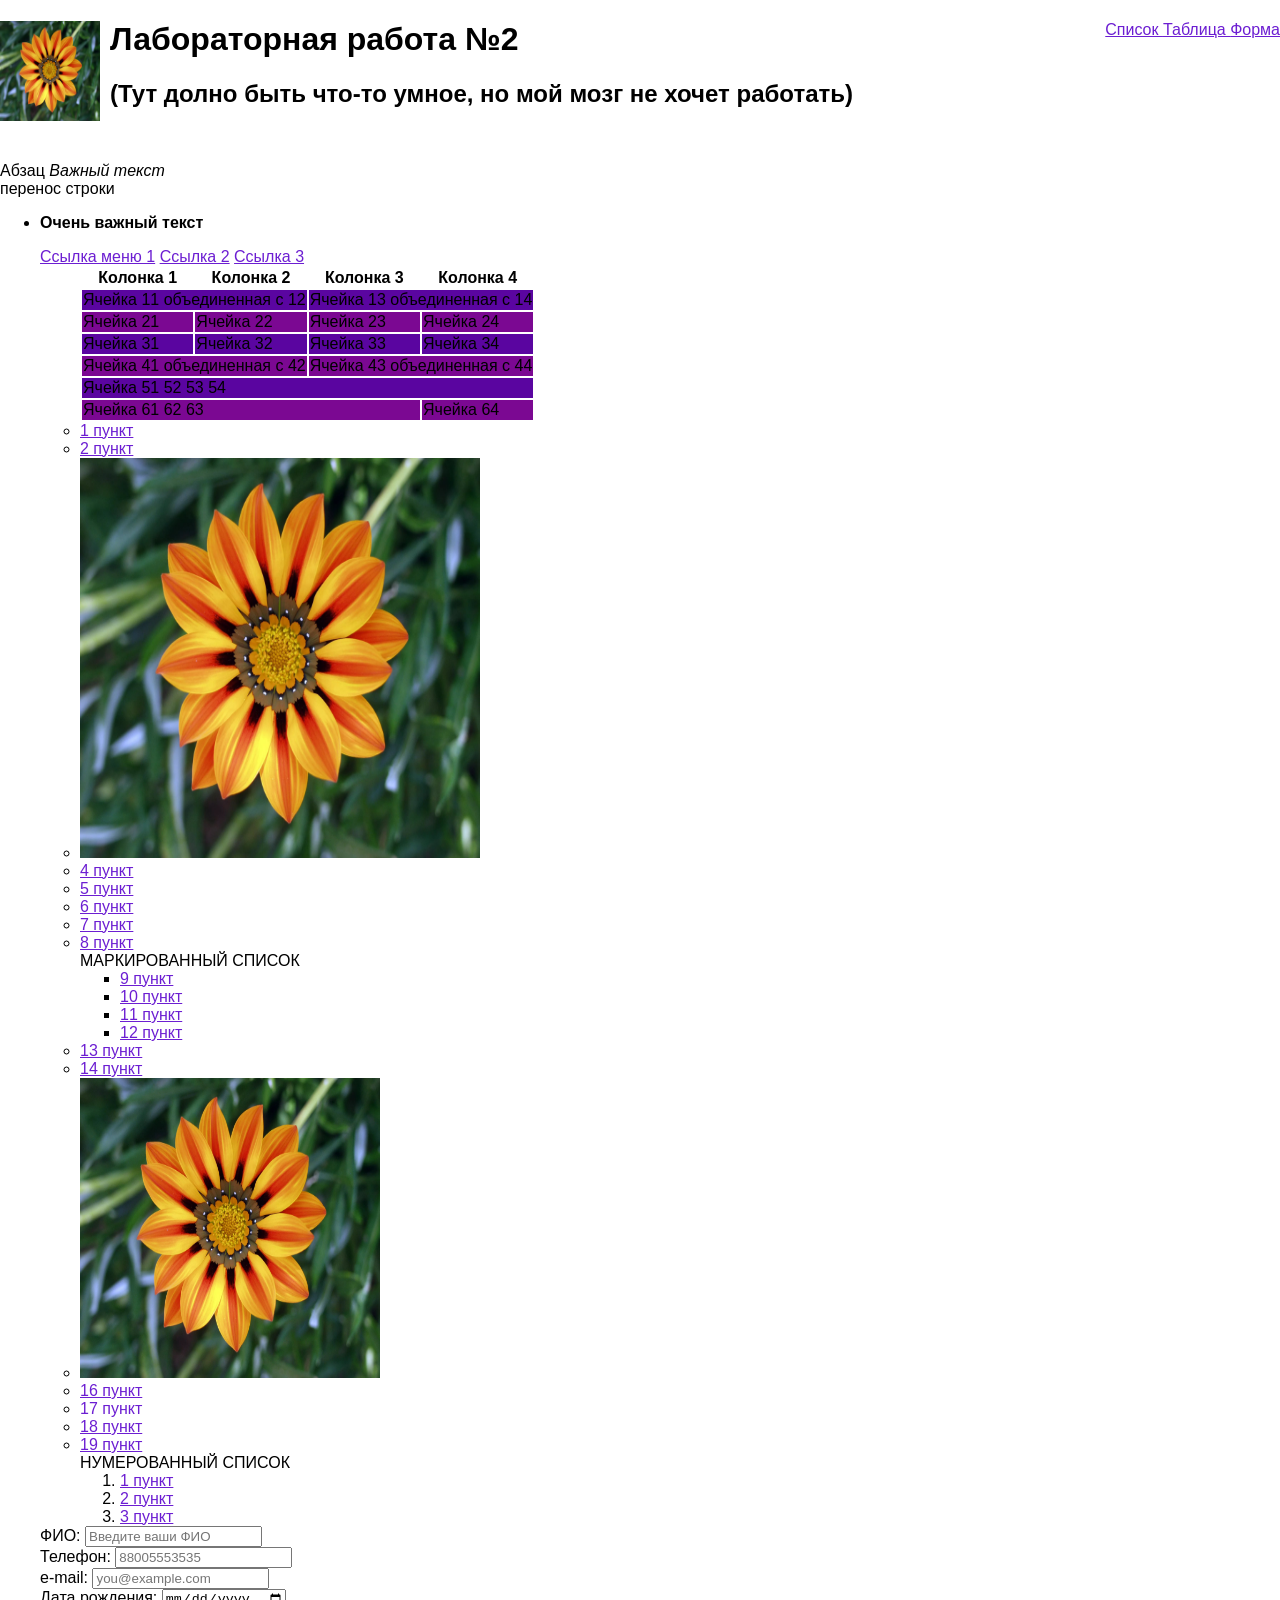
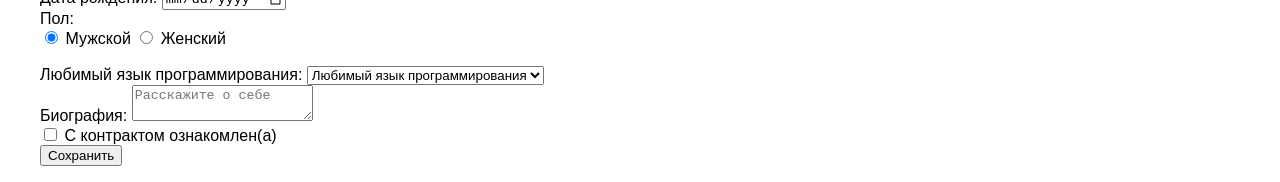
<file: index.html>
<!DOCTYPE html>
<html lang="ru">

<head>
    <meta charset="UTF-8">
    <meta name="viewport" content="width=device-width, initial-scale=1.0">
    <title>Лабораторная работа №1</title>
    <link rel="stylesheet" href="main.css">
    
</head>

<body>
    <img id="logo" src="image.jpg" alt="Наш лого" />
    <nav>
        <a href="#list">Список </a>
        <a href="#table">Таблица </a>
        <a href="#form">Форма</a>
    </nav>
    <h1 id="123">Лабораторная работа №2</h1>
    <h2>(Тут долно быть что-то умное, но мой мозг не хочет работать)</h2> <br>
    <p>Абзац <em>Важный текст</em><br>перенос строки</p>
    <ul id="list">



        <li>
            <p><strong>Очень важный текст</strong></p>
        </li>
      <a href="https://ru.pinterest.com/">Ссылка меню 1</a>
      <a href="https://steamcommunity.com/sharedfiles/filedetails/?l=ukrainian&id=2908666587">Ссылка 2</a>
      <a href="https://laminarts.ru/pokaji/fotki/pro/">Ссылка 3</a>
    </nav>
  </div>
                    <ul>
                        <table id="table">
                            <thead>
                                <tr>
                                    <th scope="col">Колонка 1</th>
                                    <th scope="col">Колонка 2</th>
                                    <th scope="col">Колонка 3</th>
                                    <th scope="col">Колонка 4</th>
                                </tr>
                            </thead>
                            <tbody>
                                <tr>
                                    <td colspan="2">Ячейка 11 объединенная с 12</td>
                                    <td colspan="2">Ячейка 13 объединенная с 14</td>
                                </tr>
                                <tr>
                                    <td>Ячейка 21</td>
                                    <td>Ячейка 22</td>
                                    <td>Ячейка 23</td>
                                    <td>Ячейка 24</td>
                                </tr>
                                <tr>
                                    <td>Ячейка 31</td>
                                    <td>Ячейка 32</td>
                                    <td>Ячейка 33</td>
                                    <td>Ячейка 34</td>
                                </tr>
                                <tr>
                                    <td colspan="2">Ячейка 41 объединенная с 42</td>
                                    <td colspan="2">Ячейка 43 объединенная с 44</td>
                                </tr>
                                <tr>
                                    <td colspan="4">Ячейка 51 52 53 54</td>
                                </tr>
                                <tr>
                                    <td colspan="3">Ячейка 61 62 63</td>
                                    <td>Ячейка 64</td>
                                </tr>
                            </tbody>
                        </table>
                        <li>
                            <a href = "https://kubsu.ru/"> 1 пункт</a>
                        </li>
                        <li>
                            <a href = "https://www.kubsu.ru/index.php"> 2 пункт </a>
                        </li>
                        <li>
                            <a href="https://ru.pinterest.com/pin/418342252865655787/" target="_blank"><img 
                                src="image.jpg" alt="Fringe" height="400" width="400"></a>
                        </li>
                        <li>
                            <a href ="/2 уровень/ocnov.html">4 пункт</a>
                        </li>
                        <li>
                            <a href ="./ocnov.html"> 5 пункт</a>
                        </li>
                        <li>
                            <a href ="#form"> 6 пункт</a>
                        </li>
                        <li>
                            <a href = "https://www.thepetsandlove.com/are-sphynx-hypoallergenic/?product 
                            = socks&color = black&size = m"> 7 пункт</a>
                        </li>  
                        <li>
                            <th id="about-color"></th>
                            <a href="https://ru.pinterest.com/pin/20899585758734279/#about-color" class="site" 
                            target="_blank">8 пункт</a>
                        </li>
        
                        МАРКИРОВАННЫЙ СПИСОК
                        <ul>
                        <li>
                            <a href = "./index.html">9 пункт</a>
                        </li>
                        <li>
                            <a href="./index.about">10 пункт</a>
                        </li>
                        <li>
                            <a href ="../1 уровень/index1.html">11 пункт</a>
                        </li>
                        <li>
                            <a href = "../1 уровень/3 уровень/index3.html">12 пункт</a>
                        </li>
                    </ul>
                        <li>
                            <a href = "/2 уровень/index.html"> 13 пункт</a>
                        </li> 
                        <li>
                            <a href = "https://kubsu.ru/university#zone-content-wrapper">14 пункт</a>
                        </li> 
                        <li>
                            <map name="area1">
                                <area alt="Тут была прямоугольная область с ссылкой" coords="50,50,250,250" href="https://kubsu.ru"
                                      shape="rect">
                                <area alt="Тут была круглая область с ссылкой" coords="0,0,100"
                                      href="https://ru.wikipedia.org/wiki/Кубанский_государственный_университет"
                                      shape="circle">
                              </map>
                          
                              <img alt="тут должна была быть картинка, но что-то пошло не так" height="300" src="image.jpg"
                                   usemap="#area1" width="300">
                              <br>
                        </li> 
                        <li>
                            <a href = " ">16 пункт </a>
                        </li>  
                        <li>
                            <a>17 пункт </a>
                        </li> 
                        <li>
                            <a href = "index.html" rel = "nofollow">18 пункт</a>
                        </li> 
                        <li>
                            <noindex> 
                                <a href = "index.html"> 19 пункт</a>
                            </noindex>
                        </li> 
                        НУМЕРОВАННЫЙ СПИСОК
                        <ol>
                        <li>
                            <a href = "https://lady.day.az/news/beauty/1591074.html" tytle = "1"> 1 пункт</a>
                        </li>
                        <li>
                            <a href = "https://ru.pinterest.com/pin/461337555585037735/" tytle = "2"> 2 пункт</a>
                        </li>
                        <li>
                            <a href = "https://ru.pinterest.com/pin/655696026989896045/" tytle = "3"> 3 пункт</a>
                        </li>
                         </ol>
                
                    </ul>
                </div>
             
                    
<form id="form" method="post">
    <label for="name">ФИО:</label>
    <input id="name" name="name" placeholder="Введите ваши ФИО" required type="text">
    <br>
  
    <label for="phone">Телефон:</label>
    <input id="phone" name="phone" pattern="^(\+7|8)([0-9]{10})$" placeholder="88005553535"
           required type="tel">
    <br>
  
    <label for="email">e-mail:</label>
    <input id="email" name="email" placeholder="you@example.com" required
           type="email">
    <br>
  
    <label for="birthday">Дата рождения:</label>
    <input id="birthday" name="birthday" required type="date">
    <br>
  
    <label>Пол:</label>
    <div>
      <label>
        <input checked name="gender" type="radio" value="Мужской">
      </label> Мужской
  
      <label>
        <input name="gender" type="radio" value="Женский">
      </label> Женский
    </div>
    <br>
  
    <label for="language">Любимый язык программирования:</label>
    <select id="language" name="language" required>
      <option value="">Любимый язык программирования</option>
      <option>Pascal</option>
      <option>C</option>
      <option>C++</option>
      <option>JavaScript</option>
      <option>PHP</option>
      <option>Python</option>
      <option>Java</option>
      <option>Haskel</option>
      <option>Clojure</option>
      <option>Prolog</option>
      <option>Scala</option>
    </select>
    <br>
  
    <label for="biography">Биография:</label>
    <textarea id="biography" placeholder="Расскажите о себе"></textarea>
    <br>
  
    <label>
      <input required type="checkbox">
      С контрактом ознакомлен(а)
    </label>
    <br>
  
    <button type="submit">Сохранить</button>
  </form>
  </body>
  </html>
</file>
<file: main.css>
body {
    font-family: 'Gill Sans', 'Gill Sans MT', Calibri, 'Trebuchet MS', sans-serif;
    margin: 0;
    padding: 0;
   }
   
   header{
       background-color: rgb(116, 6, 206);
       color: rgb(131, 7, 156);
       text-align: center;
       padding: 0;
   }
   nav{
       margin: 0;
       color: rgb(221, 9, 175);
       float: right;
   }
   footer{
       background-color: rgb(210, 30, 99);
       color: rgb(8, 92, 167);
       margin: 0;
       text-align: center;
   }
   #logo {
       width: 100px;
       height: 100px;
       float: left;
       margin-right: 10px;
       }
   a{
       color: rgb(108, 30, 210);
   }
   tbody tr:nth-child(even) {
       background-color: rgb(123, 8, 146);
   }
   tbody tr:nth-child(odd){
       background-color: rgb(90, 5, 160);
   }
</file>
